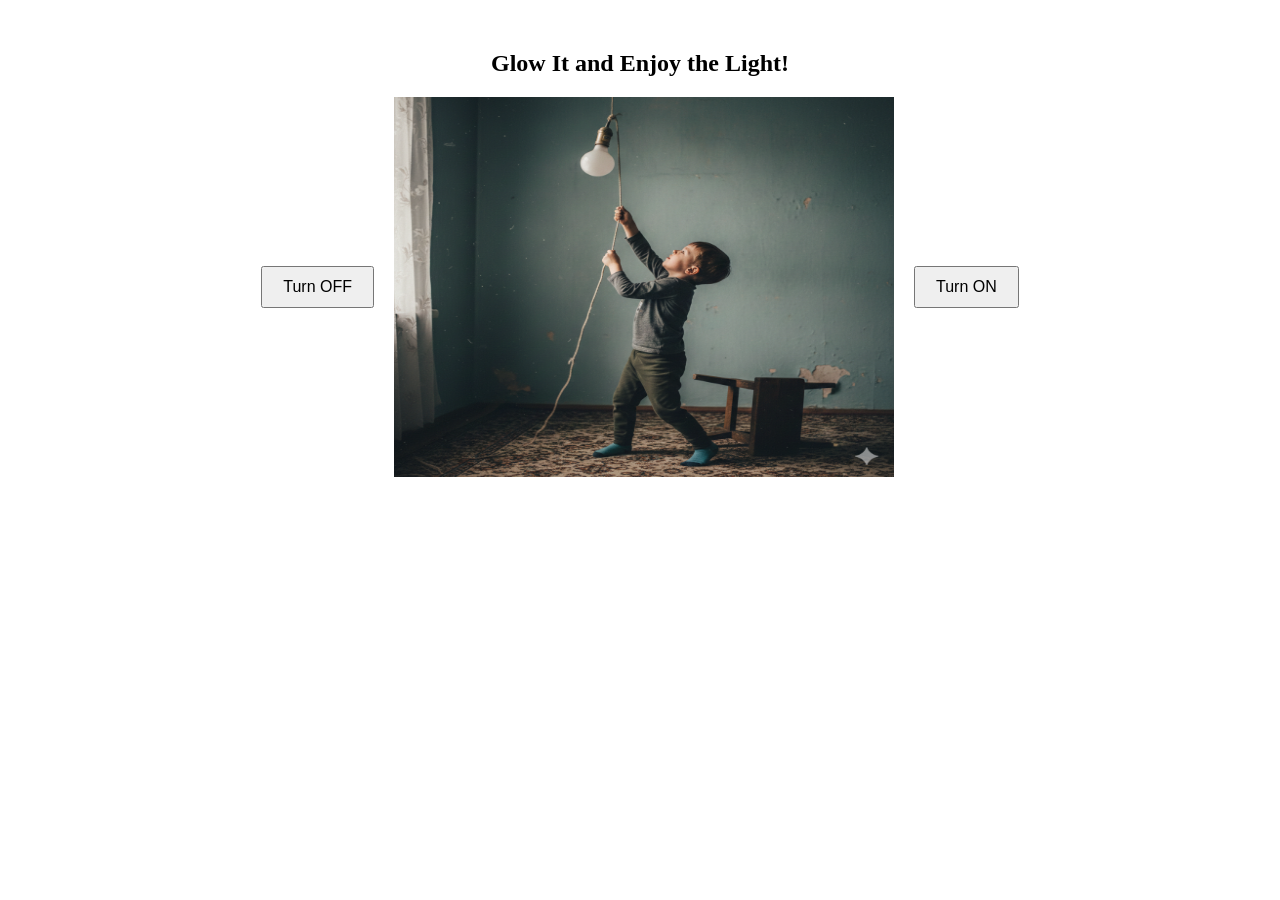
<file: bulb.html>
<!DOCTYPE html>
<html>
<head>
<style>
  
  .container {
    text-align: center;
    margin-top: 50px;
  }
  
  .controls {
    display: flex;
    justify-content: center;
    align-items: center;
    gap: 20px; 
  }

  button {
    padding: 10px 20px;
    font-size: 16px;
    cursor: pointer;
  }
</style>
</head>
<body>

<div class="container">
  <h2>Glow It and Enjoy the Light!</h2>
  
  <div class="controls">
    <button onclick="lightOff()">Turn OFF</button>

    <img id="myImage" src="bulb_off.png" width="500" height="380">

    <button onclick="lightOn()">Turn ON</button>
  </div>

</div>

<script>
  var image = document.getElementById('myImage');

  function lightOn() {
    image.src = "bulb_on.png";
  }

  function lightOff() {
    image.src = "bulb_off.png";
  }
</script>

</body>
</html>
</file>
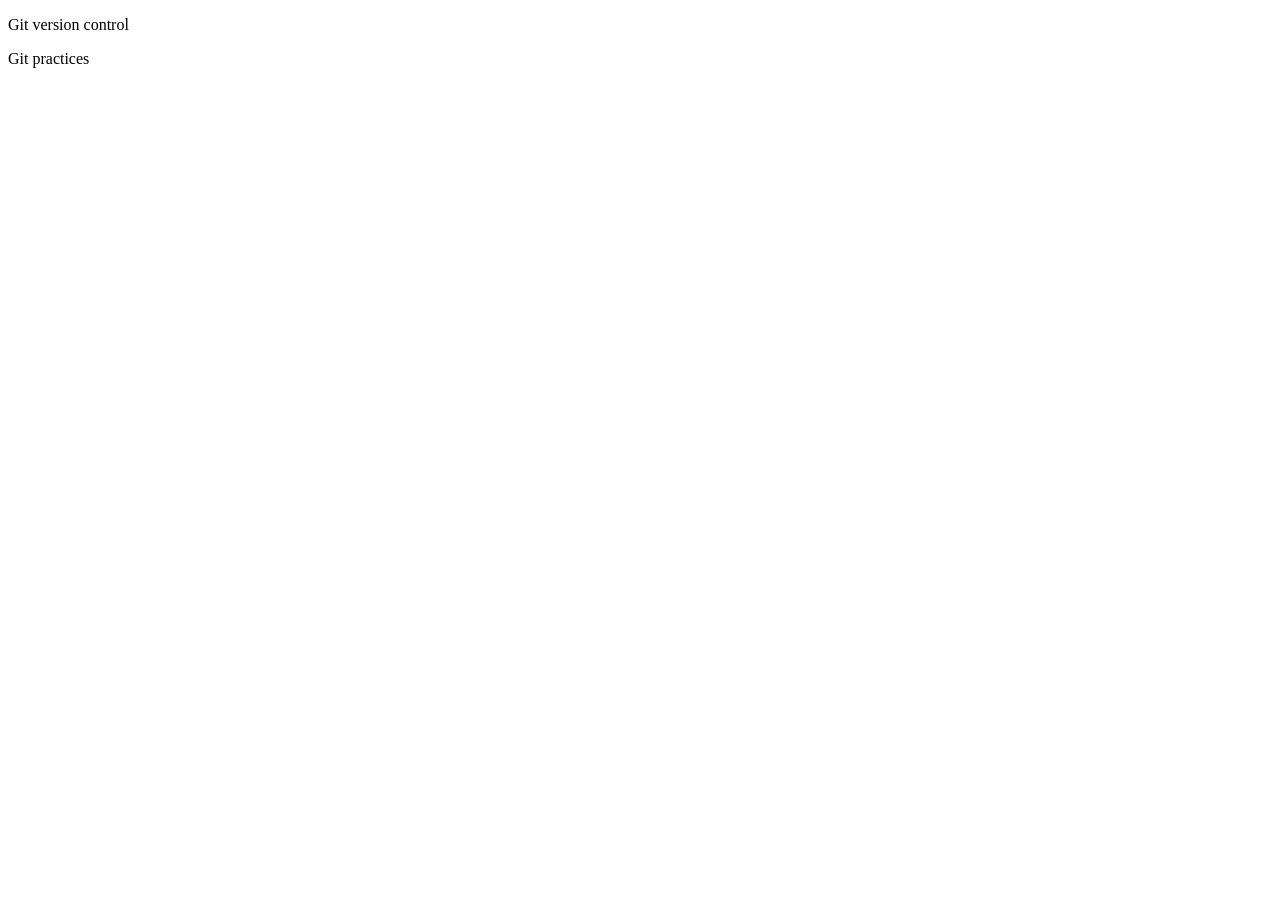
<file: class.html>
<!DOCTYPE html>
<html lang="en">
<head>
    <meta charset="UTF-8">
    <meta name="viewport" content="width=device-width, initial-scale=1.0">
    <title>Document</title>

</head>
<body>
    <p>Git version control</p>
    <p>Git practices</p>
    
</body>
</html>
</file>
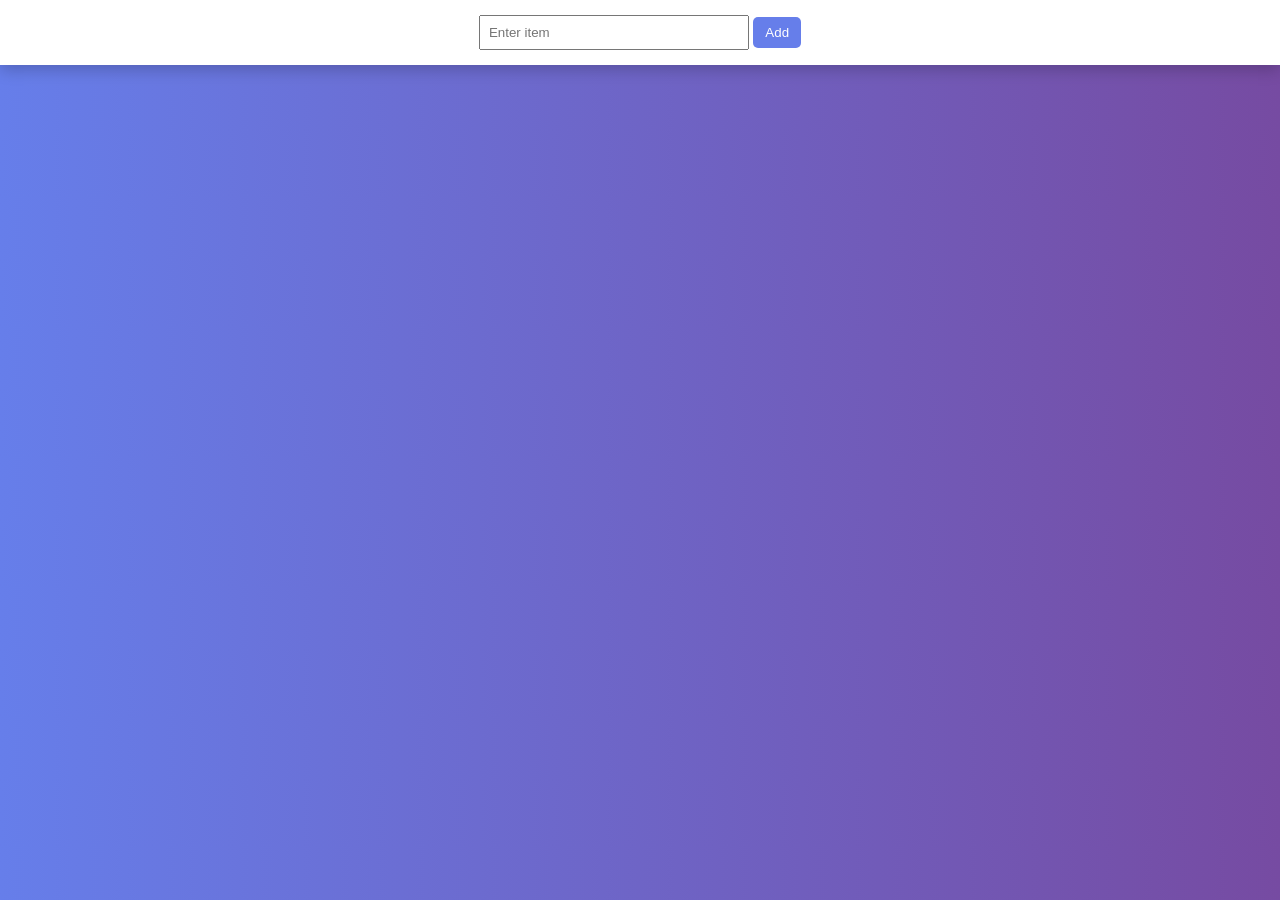
<file: to.html>
<!DOCTYPE html>
<html>
<head>
<title>Escape Remove Button</title>

<style>

body{
    margin:0;
    font-family:Arial;
    background:linear-gradient(to right,#667eea,#764ba2);
}

.topbar{
    background:white;
    padding:15px;
    position:sticky;
    top:0;
    text-align:center;
    box-shadow:0 5px 15px rgba(0,0,0,0.2);
}

input{
    padding:8px;
    width:250px;
}

button{
    padding:8px 12px;
    background:#667eea;
    color:white;
    border:none;
    border-radius:5px;
}

.task{
    background:white;
    margin:40px auto;
    width:400px;
    padding:20px;
    border-radius:10px;
    position:relative;
    font-size:20px;
    box-shadow:0 8px 20px rgba(0,0,0,0.3);
}

.remove{
    position:absolute;
    right:10px;
    top:10px;
    background:red;
    color:white;
    padding:6px 10px;
    border-radius:5px;
    cursor:pointer;
    transition:0.1s;
}

</style>
</head>
<body>

<div class="topbar">
    <input id="taskInput" placeholder="Enter item">
    <button onclick="addTask()">Add</button>
</div>

<div id="list"></div>

<script>

function addTask(){

    let text=document.getElementById("taskInput").value;
    if(text==="") return;

    let div=document.createElement("div");
    div.className="task";
    div.textContent=text;

    let remove=document.createElement("div");
    remove.className="remove";
    remove.textContent="Remove";

    // ESCAPE LOGIC (Correct Version)
    document.addEventListener("mousemove", function(e){

        let rect = remove.getBoundingClientRect();

        let distanceX = e.clientX - (rect.left + rect.width/2);
        let distanceY = e.clientY - (rect.top + rect.height/2);

        let distance = Math.sqrt(distanceX*distanceX + distanceY*distanceY);

        // If mouse is near (80px range)
        if(distance < 80){

            let moveX = (Math.random()*200 - 100);
            let moveY = (Math.random()*100 - 50);

            remove.style.transform = 
                `translate(${moveX}px, ${moveY}px)`;
        }

    });

    // If you somehow click it
    remove.onclick=function(){
        div.remove();
    }

    div.appendChild(remove);
    document.getElementById("list").appendChild(div);

    document.getElementById("taskInput").value="";
}

</script>

</body>
</html>
</file>
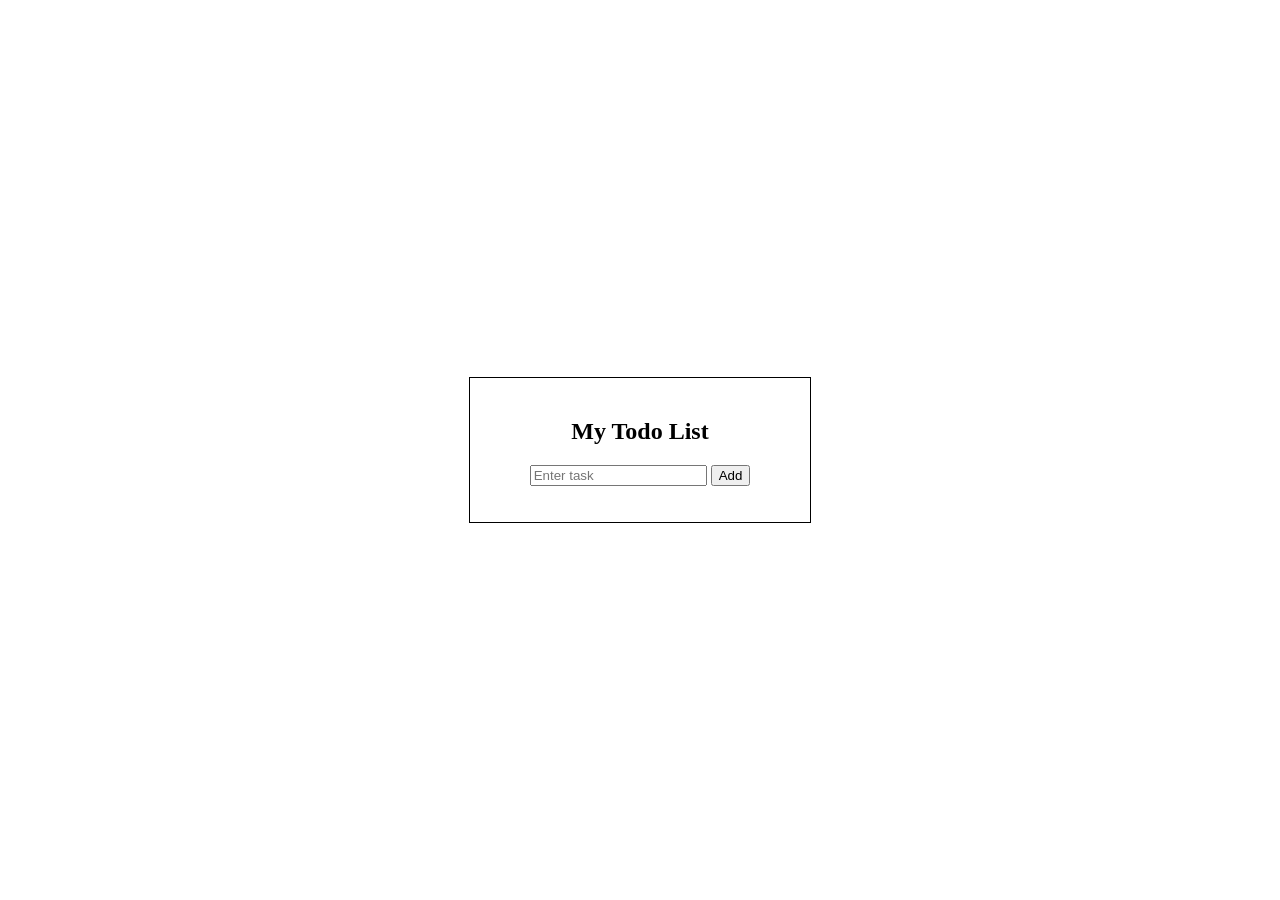
<file: todo.html>
<!DOCTYPE html>
<html>
<head>
    <title>Simple Todo List</title>
    
</head>
<body>

<div class="container">

    <h2>My Todo List</h2>

    <input type="text" id="taskInput" placeholder="Enter task">
    <button onclick="addTask()">Add</button>

    <ul id="taskList"></ul>

</div>
<style>
      body{
        display: flex;
        justify-content: center;   
        align-items: center;       
        height: 100vh;
        margin: 0;
    }

    .container{
        border: 1px solid black;
        padding: 20px;
        width: 300px;
        text-align: center;
    }

</style>

<script>

function addTask() {
    let input = document.getElementById("taskInput");
    let taskText = input.value;

    if (taskText === "") {
        alert("Please enter a task");
        return;
    }

    let li = document.createElement("li");
    li.textContent = taskText;

    let removeBtn = document.createElement("button");
    removeBtn.textContent = "Remove";

    removeBtn.onclick = function() {
        li.remove();
    };

    li.appendChild(removeBtn);
    document.getElementById("taskList").appendChild(li);

    input.value = "";
}

</script>

</body>
</html>
</file>
